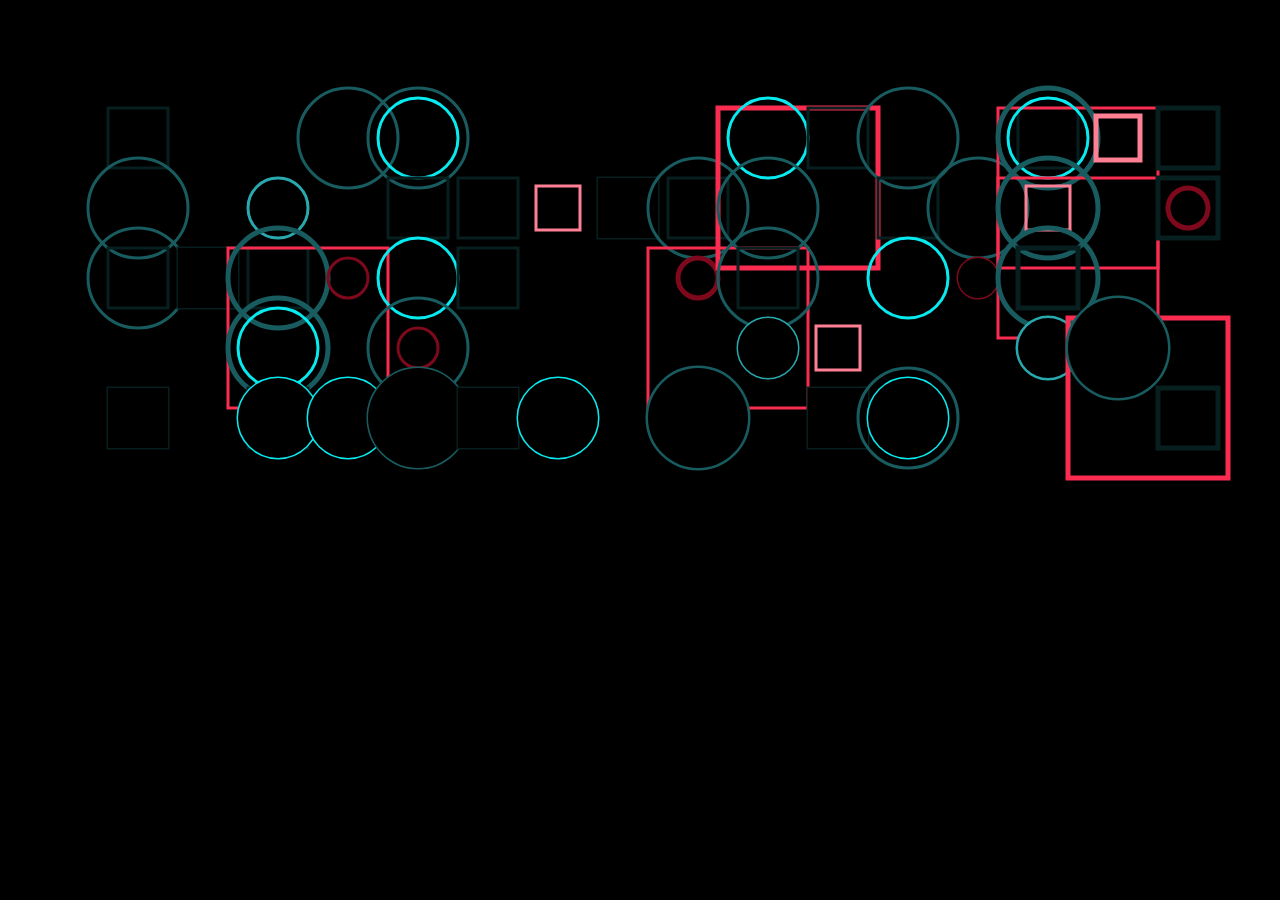
<file: index.html>
<!DOCTYPE html>
<html lang="es">

<head>
  <meta charset="UTF-8">
  <meta http-equiv="X-UA-Compatible" content="IE=edge">
  <meta name="viewport" content="width=device-width, initial-scale=1.0">
  <meta name="autho" content="Katy Vergara">
  <title>Dibujo ∞</title>
</head>

<body class="canvaS" style="background:black;">

  <canvas width="1350" height="600"></canvas>

  <script src="./assets/js/dibujo1.js"></script>
  <script type="text/javascript">
    function actualizar() { location.reload(true); }
    setInterval("actualizar()", 2000);
  </script>
</body>
</html>
</file>
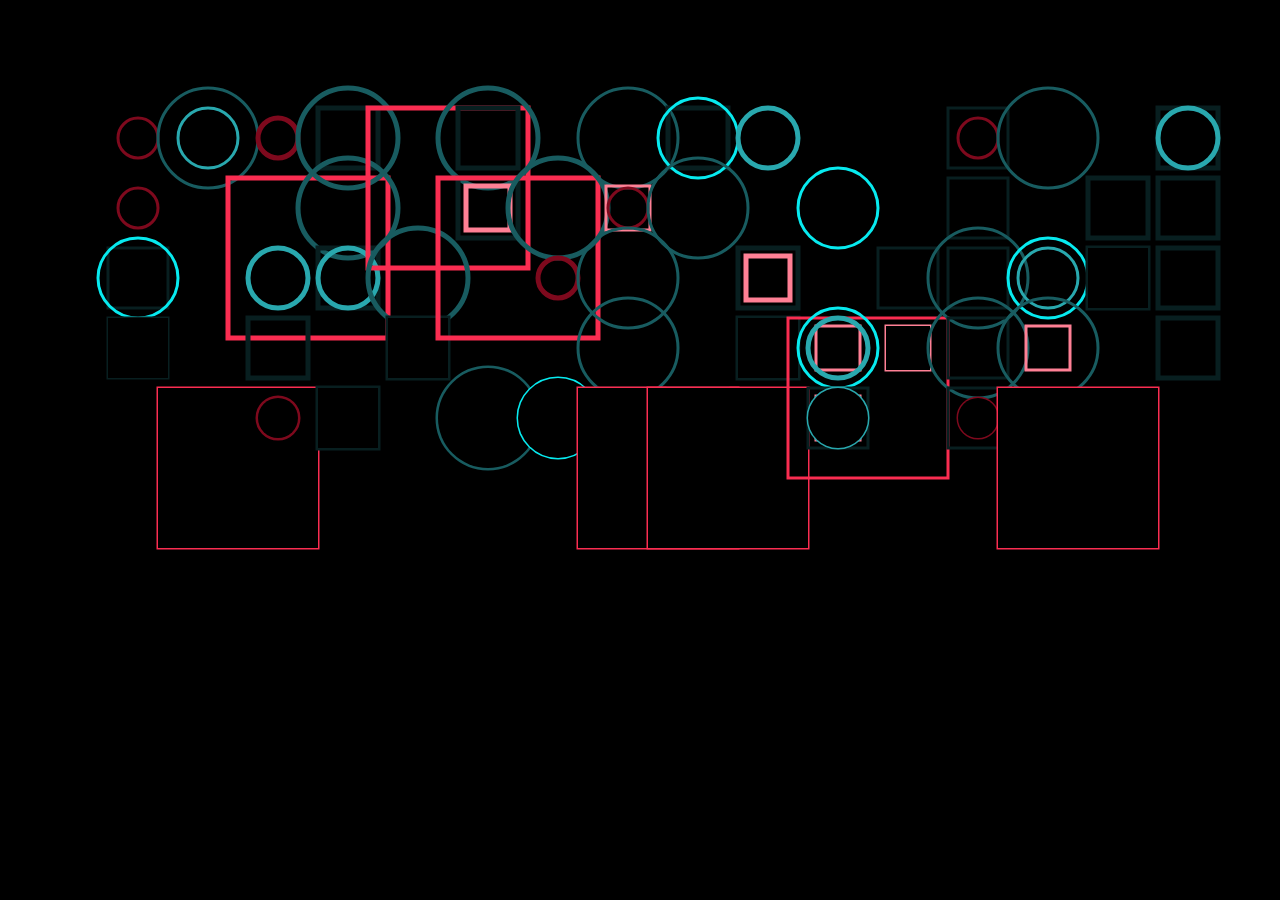
<file: dibujo1.html>
<!DOCTYPE html>
<html lang="en">

<head>
  <meta charset="UTF-8">
  <meta http-equiv="X-UA-Compatible" content="IE=edge">
  <meta name="viewport" content="width=device-width, initial-scale=1.0">
  <meta name="autho" content="Katy Vergara">
  <title>Dibujo ∞</title>
</head>

<body class="canvaS" style="background:black;">

  <canvas width="1350" height="600"></canvas>

  <script src="./assets/js/dibujo1.js"></script>
  <script type="text/javascript">
    function actualizar() { location.reload(true); }
    setInterval("actualizar()", 2000);
  </script>
</body>
</html>
</file>
